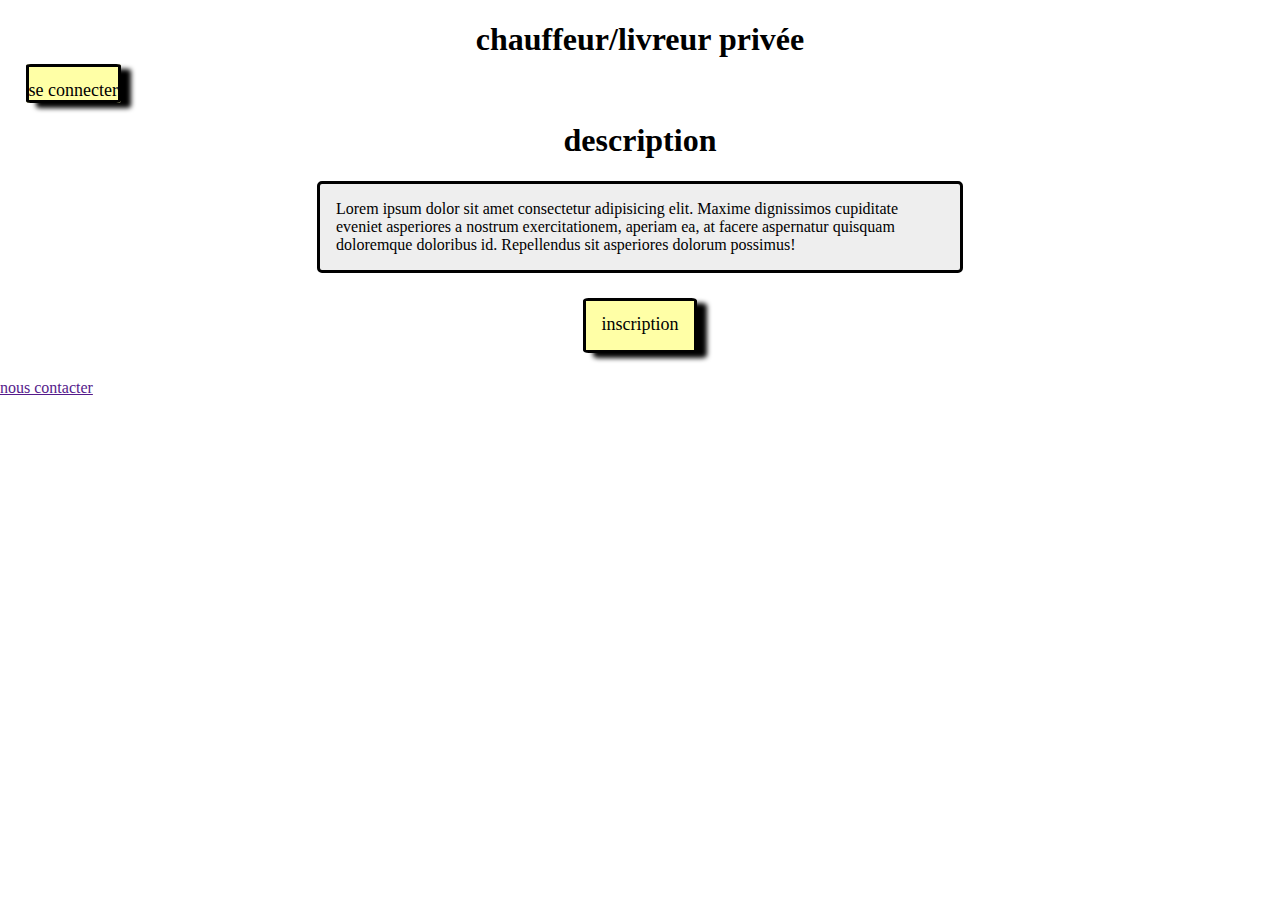
<file: index.html>
<!DOCTYPE html>
<html lang="fr">
<head>
    <meta charset="UTF-8">
    <meta http-equiv="X-UA-Compatible" content="IE=edge">
    <meta name="viewport" content="width=device-width, initial-scale=1.0">
    <title>chauffeur/livreur privée</title>
    <link rel="stylesheet" href="css/style.css">
</head>
<body>

    <div id="en-tete">
        <span><h1>chauffeur/livreur privée</h1></span>
        <a href="" class="bouton">se connecter</a>

    </div>

    <div id="corps">
        <h1>description</h1>
        <div class="description">
            <p>Lorem ipsum dolor sit amet consectetur adipisicing elit.
                 Maxime dignissimos cupiditate eveniet asperiores a nostrum
                  exercitationem, aperiam ea, at facere aspernatur quisquam
                   doloremque doloribus id. Repellendus sit asperiores dolorum possimus!</p>
        </div>
        <a href="formulaire_inscription.html" class="bouton inscription">inscription</a>

    </div>

    <div id="pied_de_page">
        <a href="">nous contacter</a>

    </div>
    
</body>
</html>
</file>
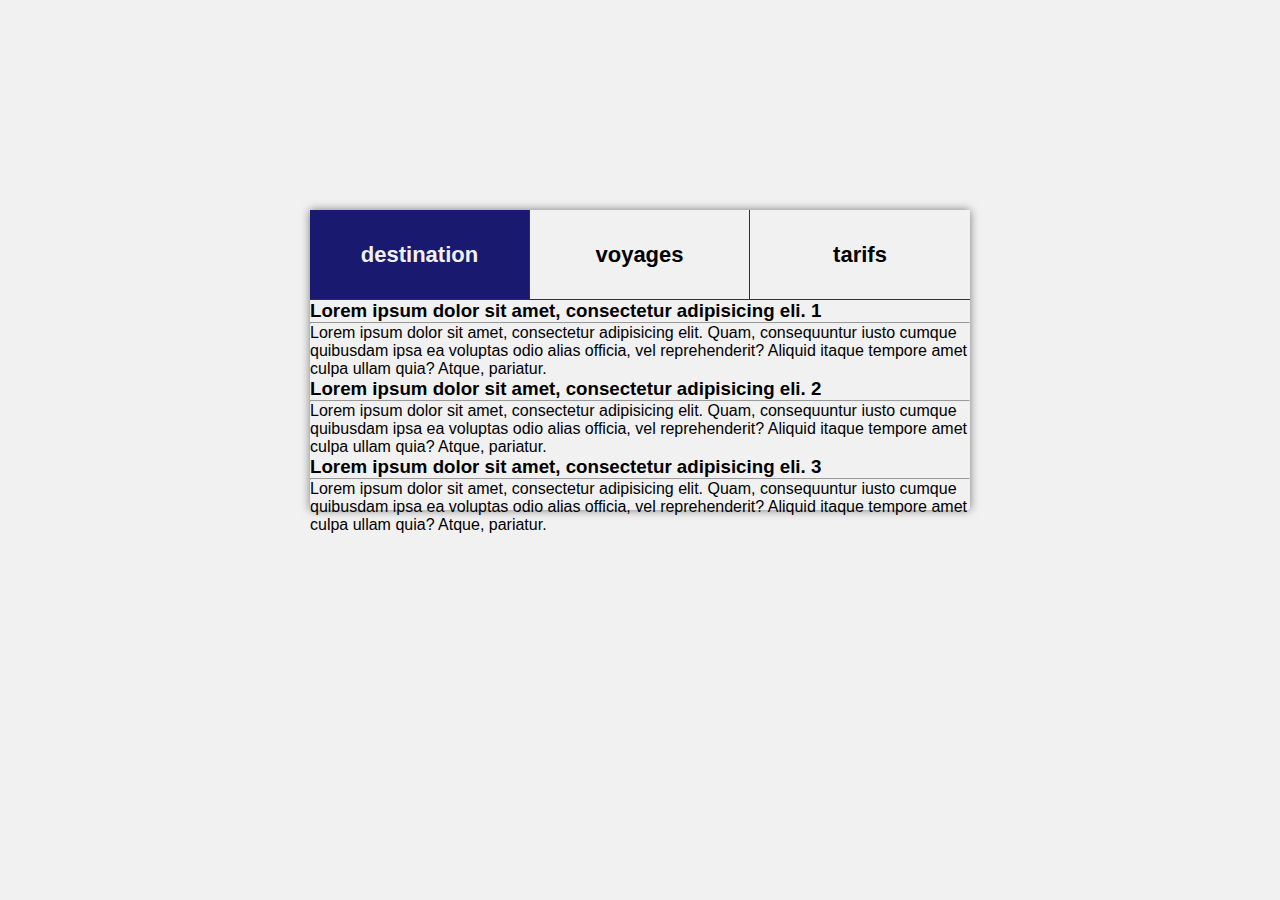
<file: test/index.html>
<!DOCTYPE html>
<html lang="fr">
<head>
    <meta charset="UTF-8">
    <meta http-equiv="X-UA-Compatible" content="IE=edge">
    <meta name="viewport" content="width=device-width, initial-scale=1.0">
    <title>Document</title>
    <link rel="stylesheet" href="style1.css">
</head>


<body>
    <div class="container">

        <div class="container-onglets">
            <div class="onglets active" data-anim="1">destination</div>
            <div class="onglets" data-anim="2">voyages</div>
            <div class="onglets" data-anim="3">tarifs</div>
        </div>
    
        <div class="conten activecontenu" data-anim="1">
            <h3>Lorem ipsum dolor sit amet, consectetur adipisicing eli. 1</h3>
            <hr>
            <p>Lorem ipsum dolor sit amet, consectetur adipisicing elit. Quam,
                consequuntur iusto cumque quibusdam ipsa ea voluptas odio alias
                officia, vel reprehenderit? Aliquid itaque tempore amet culpa ullam
                quia? Atque, pariatur.</p>
        </div>

        <div class="conten activecontenu" data-anim="2">
            <h3>Lorem ipsum dolor sit amet, consectetur adipisicing eli. 2</h3>
            <hr>
            <p>Lorem ipsum dolor sit amet, consectetur adipisicing elit. Quam,
                consequuntur iusto cumque quibusdam ipsa ea voluptas odio alias
                officia, vel reprehenderit? Aliquid itaque tempore amet culpa ullam
                quia? Atque, pariatur.</p>
        </div>

        <div class="conten activecontenu" data-anim="3">
            <h3>Lorem ipsum dolor sit amet, consectetur adipisicing eli. 3</h3>
            <hr>
            <p>Lorem ipsum dolor sit amet, consectetur adipisicing elit. Quam,
                consequuntur iusto cumque quibusdam ipsa ea voluptas odio alias
                officia, vel reprehenderit? Aliquid itaque tempore amet culpa ullam
                quia? Atque, pariatur.</p>
        </div>

    </div>

    <script src="app.js"></script>
</body>
</html>
</file>
<file: css/style.css>
/* *********commun*********************** */

html {
    height: 100%;
    width: 100%;
}

body {
    height: 100%;
    margin: 0;
}

.bouton {
    width: 6em;
    height: 2em;
    text-align: center;
    margin: 2%;
    padding-top: 1%;
    border: solid;
    color: black;
    text-decoration: none;
    font-size: large;
    background-color: rgb(255, 255, 166);
    border-radius: 5%;
    box-shadow: 10px 5px 5px ;
}

.bouton:hover {
    text-decoration: underline;
    color: rgb(241, 134, 53);
}

p {
    margin: 1em;
}

/* ************************************** */


/* ********** en-tete ********************* */
header {
    width: 100%;
    height: 20%;
    background-color: rgb(80, 147, 138);
    color: black;
    display: flex;
    justify-content: space-between;
   
}

#logo {
    background-image: url(../image/livraison-logo.jpg);
  background-repeat: no-repeat;
  width: 18vh;
  height: 18vh;
  margin: 0.75em;
  background-size: contain;
  border: solid;
}

#titre {
    display: flex;
    justify-content: space-around;
}

h1 {
    text-align: center;
}

/* le bouton est dans commun */


a:hover {
    text-decoration: underline;
    color: rgb(241, 134, 53);  
}
/* **************************************** */



/* ******************* corp *************** */

#corps {
    width: 100%;
    display: flex;
    flex-direction: column;
    align-items: center;
}

.description {
    background-color: rgb(238, 238, 238);
    width: 50%;
    height: 30%;
    border: solid;
    border-radius: 5px;
    display: flex;
    justify-content: space-around;
}

.inscription {
    display: flex;
    justify-content: space-around;
}

#message_erreur {
    text-align: center;
}

.success {
    color: green;
    font-size: xx-large;
}

.danger {
    color: red;
    font-size: xx-large;  
}

.info {
    color: blue;
    font-size: xx-large;  
}

/* **************************************** */



/* ****************** pied de page ******** */
footer {
    padding-top: 3%;
    text-align: center;
    width: 100%;
    height: 10%;
    color: black;
    background-color: rgb(80, 147, 138);
    position: absolute;
    bottom: 0;
}
/* **************************************** */

/* ****************formulaire************** */

.formulaire {
    background-color: rgb(238, 238, 238);
    display: flex;
    flex-direction: column;
    border: solid;
    border-radius: 5px;
    margin: 0% 25% 0% 25%;
    padding: 2%;
}

input {
    font-size: large;
}

label {
    font-size: xx-large;
}

/* **************************************** */

/* *****************onglets**************** */
#onglets {
    /* float: left; */
    margin: 150px 0px 0px 500px; 
}

.ongletvert {
    background-color: rgb(80, 147, 138);
    padding: 5px;

}

.ongletblanc {
    padding: 5px;
}

.ongletvert a {
    text-decoration: none;
    color: black;
}

.ongletblanc a {
    text-decoration: none;
    color: black;
}
/* **************************************** */

/* **************menu deroulant************ */

    
.boutonmenuprincipal {
    width: 70px;
    background-color: rgb(255, 255, 166);
    color: black;
    border: none;
    padding:20px;
    margin:20px 20px 0px 20px;
    border: solid;
    text-align: center;
    box-shadow: 10px 5px 5px ;
    }
    .boutonmenuprincipal:hover {
    background-color: rgb(241, 134, 53);
    }
    .dropdown {
    position: relative;
    display: inline-block;
    }
    .dropdown-child {
    display: none;
    background-color: rgb(255, 255, 166);
    /* min-width: 50px; */
    }

    .dropdown-child :hover {
        background-color: rgb(241, 134, 53); 
    }
    .dropdown-child a {
    color: black;
    padding: 20px;
    text-decoration: none;
    display: block;
    }
    .dropdown:hover .dropdown-child {
    display: block;
    }
/* **************************************** */

/* ****************tableaux**************** */
#Contenu  {
    background-color: rgb(238, 238, 238);
    display: flex;
    border: solid;
    border-radius: 5px;
    margin: 1rem 1rem 1rem 1rem;
    padding: 2rem;
    justify-content: space-around;
 }


 .table  {
    display: flex;
    text-align: center;
    
 }

 .table1 td {
    display: flex; 
    padding: 20px;
 }

 .table2 td {
    display: flex;
    padding: 20px;
 }

 .modif a { 
    display: flex;
    padding: 20px;
 }

 .liste {
    /* border-spacing: 100px; */
    border-width:1px; 
    border-style:solid; 
    border-color:black;
    /* width:50%; */
    border-collapse:collapse
    
 }

 .liste td {
    padding: 10px;
    border-width:1px;
    border-style:solid; 
    border-color:grey;
    vertical-align:middle;
    text-align: center;
    
 }

 .liste1 {
    font-weight: bold;
 }

 .liste2 {
    
 }

 #paiement {
    padding: 10px; 
    border-width:1px;
    border-style:solid; 
    vertical-align:middle;
    text-align: center;
 }

 .validation {
    
 }

 table.tb { width:300px; border-collapse: collapse; }
  .tb th, .tb td { border: solid 1px #777; padding: 5px; }
/* **************************************** */



/* ****************responsive ************* */

/* **************************************** */
</file>
<file: test/style1.css>
*,::before, ::after {
    box-sizing: border-box;
    margin: 0;
    padding: 0;
}

html {
    font-family: 'poppins',sans-serif;
}

body {
    background: #f1f1f1;
    height: 100vh;
}

.container {
    position: absolute;
    top: 40%;
    left: 50%;
    transform: translate(-50%,-50%);
    width: 660px;
    height: 300px;
    background: #f1f1f1;
    border-radius: 2px;
    box-shadow: 0 0 10px rgba(0,0,0,0.5);
}

.container-onglets {
   background: #f1f1f1;
    width: 100%;
    height: 30%;
    display: flex;
    border-bottom: 1px solid #333;
}

.onglets {
   width: 220px;
   display: flex;
   justify-content: center;
   align-items: center;
   font-size: 22px;
   font-weight: 700;
   cursor: pointer; 
}

.onglets:not(:nth-child(3)) {
    border-right: 1px solid #333;
}

/*anim*/

.active {
    background: midnightblue;
    color: #f1f1f1;
    transition: all 0.3s ease;
}

.activecontenu {
    animation: fade 0.5s forwards;
}

@keyframes fade {
    from {
        opacity: 0;
    }
    to {
        opacity: 1;
    }
    
}
</file>
